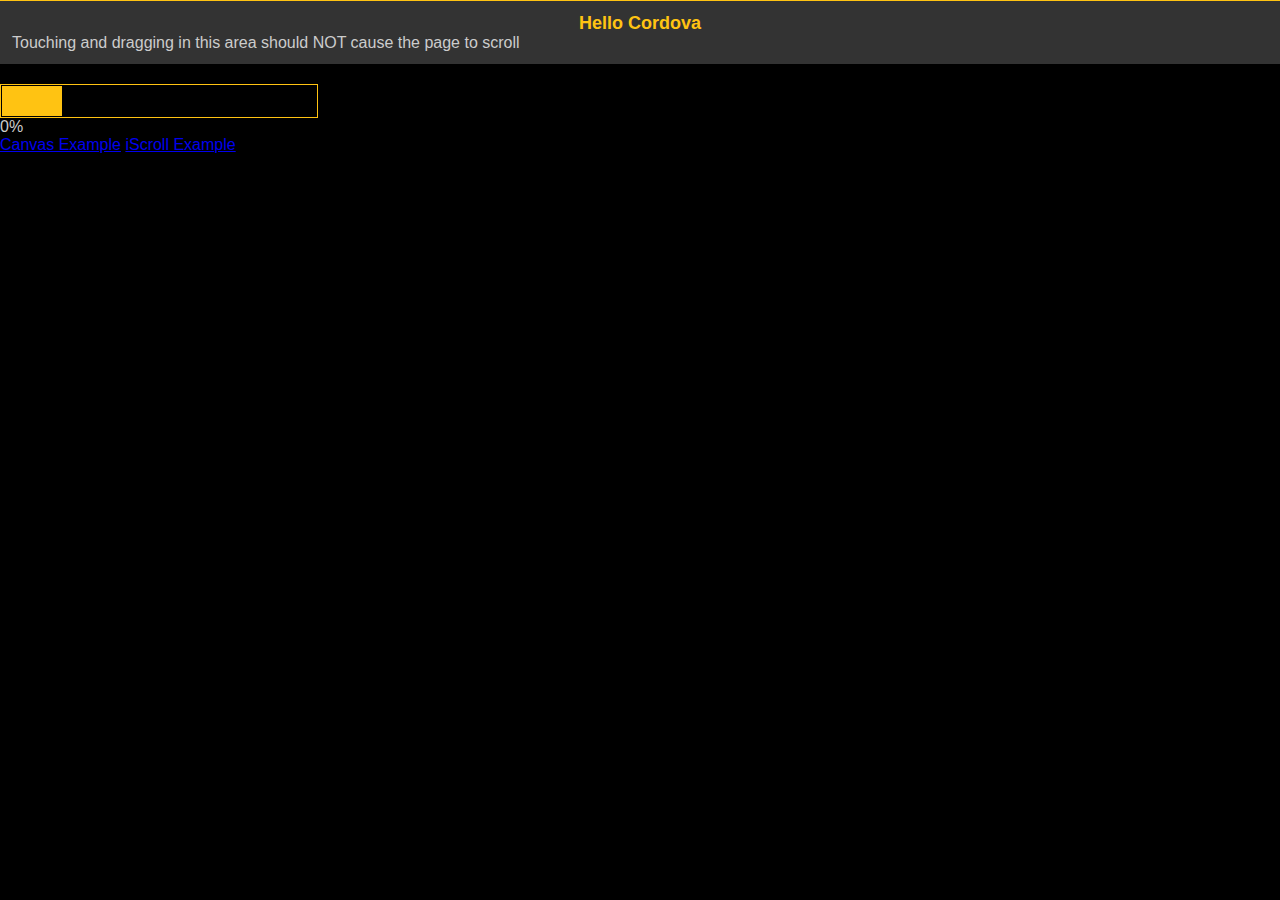
<file: www/index.html>
﻿<!DOCTYPE html>
<html>
<head>
    <meta name="viewport" content="width=device-width, height=device-height, initial-scale=1.0, maximum-scale=1.0, user-scalable=no;" />
    <meta http-equiv="Content-type" content="text/html; charset=utf-8"/>
    <meta charset="utf-8"/>

    <title>Cordova WP7</title>

    <link rel="stylesheet" href="master.css" type="text/css" media="screen" title="no title" charset="utf-8"/>

    <script type="text/javascript" charset="utf-8" src="cordova-1.7.0.js"></script>
    <script type="text/javascript" charset="utf-8" src="main.js"></script>

</head>
<body>
    <div id="topFrame" style="background-color:#333;padding:12px 12px;">
        <h1>Hello Cordova</h1>
        <div id="welcomeMsg"></div>
        <p>Touching and dragging in this area should NOT cause the page to scroll</p>
    </div>

    <div id="sliderBG">
        <div id="sliderThumb"></div>
    </div>
    <div id="sliderVal">0%</div>

    <a href="example2.html">Canvas Example</a>
    <a href="iScroll.html">iScroll Example</a>
</body>
</html>
</file>
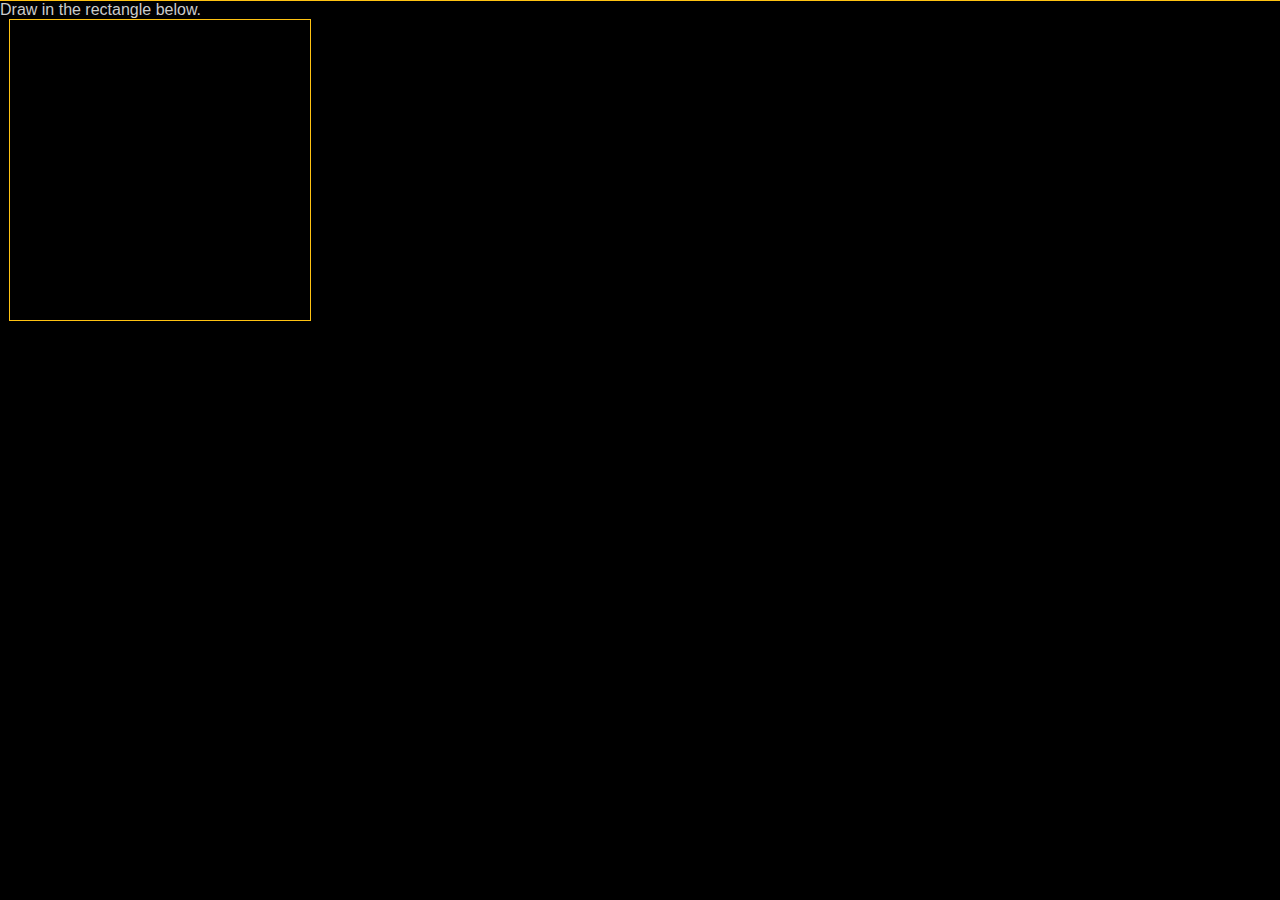
<file: www/example2.html>
<!DOCTYPE html>
<html lang="en">
<head>
    <meta name="viewport" content="width=device-width, height=device-height, initial-scale=1.0, maximum-scale=1.0, user-scalable=no;" />
    <meta http-equiv="Content-type" content="text/html; charset=utf-8"/>
    <meta charset="utf-8"/>
    <link rel="stylesheet" href="master.css" type="text/css" media="screen" title="no title" charset="utf-8"/>
    <title>Canvas Paint - Example 2</title>
    <script type="text/javascript" charset="utf-8" src="cordova-1.7.0.js"></script>
    <script type="text/javascript" src="example2.js"></script>
</head>
<body>
    <p>Draw in the rectangle below.</p>
    <div id="container">
        <canvas id="canvasView" width="300" height="300">
        </canvas>
    </div>

</body>
</html>
</file>
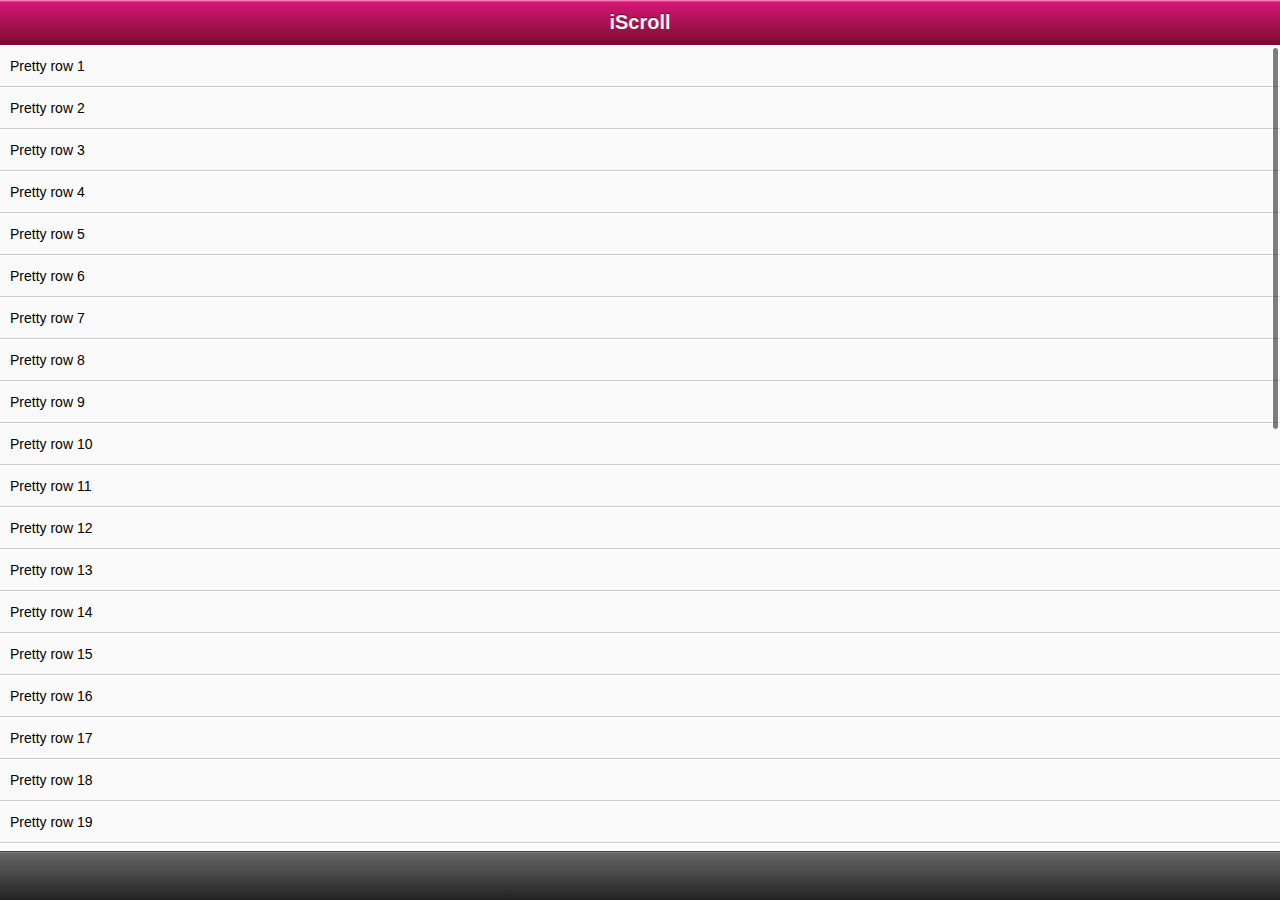
<file: www/iScroll.html>
<!DOCTYPE html>
<html>
<head>
<meta http-equiv="Content-Type" content="text/html; charset=utf-8"/>
<meta name="viewport" content="width=device-width, initial-scale=1.0, user-scalable=0, minimum-scale=1.0, maximum-scale=1.0"/>
<meta name="apple-mobile-web-app-capable" content="yes"/>
<meta name="apple-mobile-web-app-status-bar-style" content="black"/>
<title>iScroll demo: simple</title>
  <script type="text/javascript" charset="utf-8" src="cordova-1.7.0.js"></script>
<script type="text/javascript" src="iscroll.js"></script>

<script type="text/javascript">

// (function(win,doc){

// Object.defineProperty( MouseEvent.prototype, 'pageX', {
//    configurable: true,
//    get: function(){ return this.clientX }
// });
// Object.defineProperty( MouseEvent.prototype, 'pageY', {
//    configurable: true,
//    get: function(){ return this.clientY }
// });

// win.onNativeMouseEvent = function(type,x,y){
//     try {
//         var xMod = screen.logicalXDPI / screen.deviceXDPI;
//         var yMod = screen.logicalYDPI / screen.deviceYDPI;
//         var evt = doc.createEvent('MouseEvents');
//         var xPos =  doc.body.scrollLeft + Math.round(xMod * x);
//         var yPos =  doc.body.scrollTop + Math.round(yMod * y);
//         var element = doc.elementFromPoint(xPos,yPos);
//         evt.initMouseEvent(type, true, true, win, 1, xPos, yPos, xPos, yPos, false, false, false, false, 0, element);
//         var canceled = element ? !element.dispatchEvent(evt) : !doc.dispatchEvent(evt);
//         return canceled ? 'true' : 'false';
//     }
//     catch(e) { return e;}
// }

// })(window,document);

// (function(f,a){Object.defineProperty(MouseEvent.prototype,"pageX",{configurable:!0,get:function(){return this.clientX}});Object.defineProperty(MouseEvent.prototype,"pageY",{configurable:!0,get:function(){return this.clientY}});f.onNativeMouseEvent=function(g,h,i){try{var j=screen.logicalXDPI/screen.deviceXDPI,k=screen.logicalYDPI/screen.deviceYDPI,b=a.createEvent("MouseEvents"),c=a.body.scrollLeft+Math.round(j*h),d=a.body.scrollTop+Math.round(k*i),e=a.elementFromPoint(c,d);b.initMouseEvent(g,!0,!0,
// f,1,c,d,c,d,!1,!1,!1,!1,0,e);return(e?!e.dispatchEvent(b):!a.dispatchEvent(b))?"true":"false"}catch(l){return l}}})(window,document);

var myScroll;
function loaded() {
	myScroll = new iScroll('wrapper');
    console.log("myScroll = " + myScroll);
}

document.addEventListener('touchmove', function (e) { e.preventDefault(); }, false);

/* * * * * * * *
 *
 * Use this for high compatibility (iDevice + Android)
 *
 */
document.addEventListener('DOMContentLoaded', function () { setTimeout(loaded, 200); }, false);
/*
 * * * * * * * */


/* * * * * * * *
 *
 * Use this for iDevice only
 *
 */
//document.addEventListener('DOMContentLoaded', loaded, false);
/*
 * * * * * * * */


/* * * * * * * *
 *
 * Use this if nothing else works
 *
 */
//window.addEventListener('load', setTimeout(function () { loaded(); }, 200), false);
/*
 * * * * * * * */

</script>

<style type="text/css" media="all">
body,ul,li {
	padding:0;
	margin:0;
	border:0;
}

body {
	font-size:12px;
	-webkit-user-select:none;
    -webkit-text-size-adjust:none;
	font-family:helvetica;
}

#header {
	position:absolute; z-index:2;
	top:0; left:0;
	width:100%;
	height:45px;
	line-height:45px;
	background-color:#d51875;
	background-image:-webkit-gradient(linear, 0 0, 0 100%, color-stop(0, #fe96c9), color-stop(0.05, #d51875), color-stop(1, #7b0a2e));
	background-image:-moz-linear-gradient(top, #fe96c9, #d51875 5%, #7b0a2e);
	background-image:-o-linear-gradient(top, #fe96c9, #d51875 5%, #7b0a2e);
	padding:0;
	color:#eee;
	font-size:20px;
	text-align:center;
}

#header a {
	color:#f3f3f3;
	text-decoration:none;
	font-weight:bold;
	text-shadow:0 -1px 0 rgba(0,0,0,0.5);
}

#footer {
	position:absolute; z-index:2;
	bottom:0; left:0;
	width:100%;
	height:48px;
	background-color:#222;
	background-image:-webkit-gradient(linear, 0 0, 0 100%, color-stop(0, #999), color-stop(0.02, #666), color-stop(1, #222));
	background-image:-moz-linear-gradient(top, #999, #666 2%, #222);
	background-image:-o-linear-gradient(top, #999, #666 2%, #222);
	padding:0;
	border-top:1px solid #444;
}

#wrapper {
	position:absolute; z-index:1;
	top:45px; bottom:48px; left:0;
	width:100%;
	background:#aaa;
	overflow:auto;
}

#scroller {
	position:absolute; z-index:1;
/*	-webkit-touch-callout:none;*/
	-webkit-tap-highlight-color:rgba(0,0,0,0);
	width:100%;
	padding:0;
}

#scroller ul {
	list-style:none;
	padding:0;
	margin:0;
	width:100%;
	text-align:left;
}

#scroller li {
	padding:0 10px;
	height:40px;
	line-height:40px;
	border-bottom:1px solid #ccc;
	border-top:1px solid #fff;
	background-color:#fafafa;
	font-size:14px;
}
</style>
</head>
<body>

<div id="header"><a href="http://cubiq.org/iscroll">iScroll</a></div>
<div id="wrapper">
	<div id="scroller">
		<ul id="thelist">
			<li>Pretty row 1</li>
			<li>Pretty row 2</li>
			<li>Pretty row 3</li>
			<li>Pretty row 4</li>
			<li>Pretty row 5</li>
			<li>Pretty row 6</li>
			<li>Pretty row 7</li>
			<li>Pretty row 8</li>
			<li>Pretty row 9</li>
			<li>Pretty row 10</li>
			<li>Pretty row 11</li>
			<li>Pretty row 12</li>
			<li>Pretty row 13</li>
			<li>Pretty row 14</li>
			<li>Pretty row 15</li>
			<li>Pretty row 16</li>
			<li>Pretty row 17</li>
			<li>Pretty row 18</li>
			<li>Pretty row 19</li>
			<li>Pretty row 20</li>
			<li>Pretty row 21</li>
			<li>Pretty row 22</li>
			<li>Pretty row 23</li>
			<li>Pretty row 24</li>
			<li>Pretty row 25</li>
			<li>Pretty row 26</li>
			<li>Pretty row 27</li>
			<li>Pretty row 28</li>
			<li>Pretty row 29</li>
			<li>Pretty row 30</li>
			<li>Pretty row 31</li>
			<li>Pretty row 32</li>
			<li>Pretty row 33</li>
			<li>Pretty row 34</li>
			<li>Pretty row 35</li>
			<li>Pretty row 36</li>
			<li>Pretty row 37</li>
			<li>Pretty row 38</li>
			<li>Pretty row 39</li>
			<li>Pretty row 40</li>
		</ul>
	</div>
</div>
<div id="footer"></div>

</body>
</html>
</file>
<file: www/master.css>
*
{
    margin:0;
    padding:; 0;

}

body 
{
    background:#000 none repeat scroll 0 0;
    color:#ccc;
    font-family:Helvetica, Verdana, Geneva, sans-serif;
    margin:0;
    border-top:1px solid #FFC312;
}

h1
{
    text-align:center;
    font-size:18px;
    color:#FFC312; /* Mango me! */
}

#sliderBG
{
    margin-top:20px;
    position:relative;
    width:316px;
    height:32px;
    border:1px solid #FFC312;
}

#sliderThumb
{
    position:relative;
    width:60px;
    height:30px;
    background-color:#FFC312;
    left:0px;
    top:0px;
    border:1px solid #000;
}

#container { position: relative; margin:0px 9px; }
#canvasView { border: 1px solid #FFC312; }
</file>
